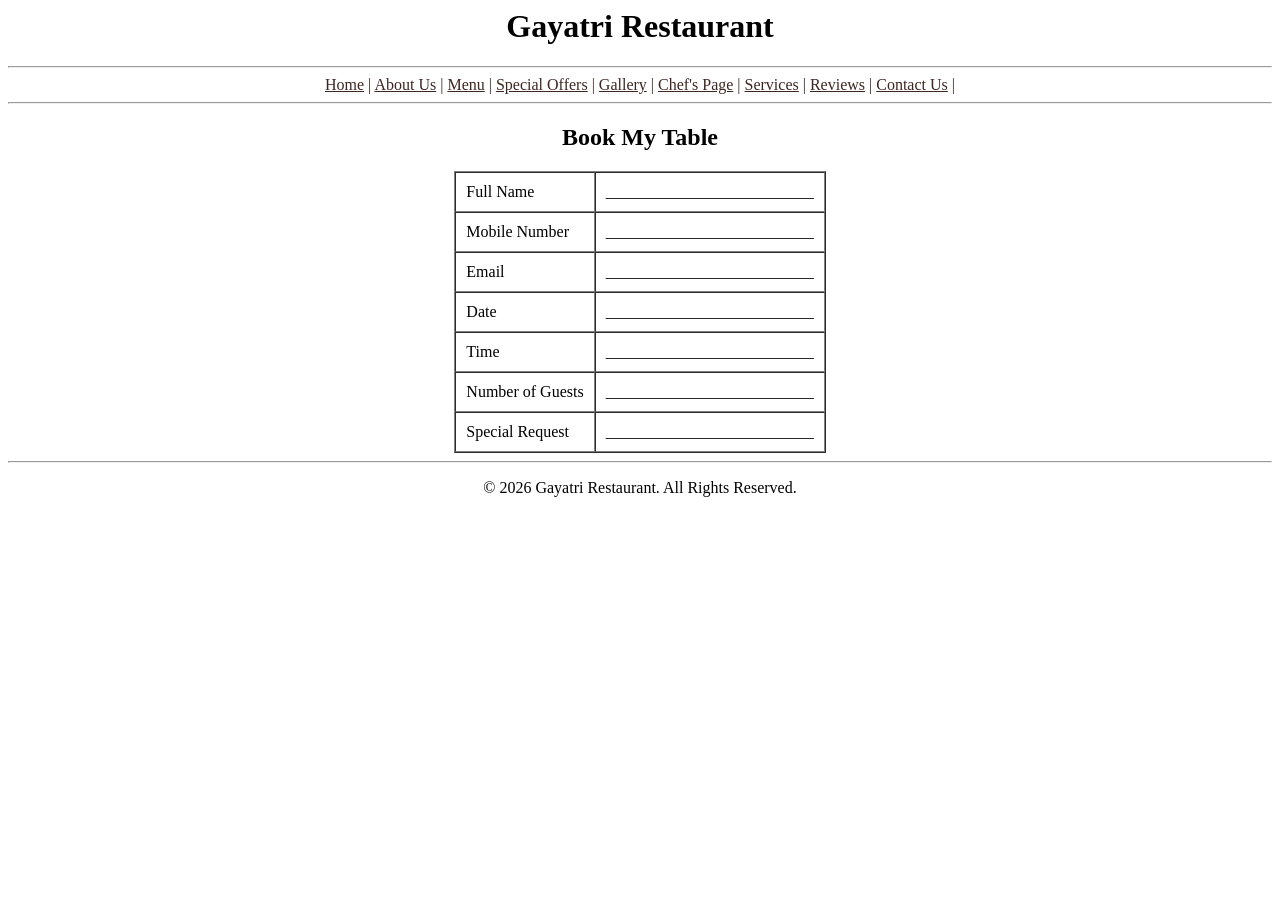
<file: book_table.html>
<html>
<head>
    <title>Book My Table</title>
</head>

    <body>

    <h1 align="center">Gayatri Restaurant</h1>

    <hr>

    <nav style="color: #3E2723;" align="center">
            <a href="home.html" style="color: #3E2723;">Home</a> |
            <a href="about_us.html" style="color: #3E2723;">About Us</a> |
            <a href="menu.html" style="color: #3E2723;">Menu</a> |
            <a href="special_offers.html" style="color: #3E2723;">Special Offers</a> |
            <a href="gallery.html" style="color: #3E2723;">Gallery</a> |
            <a href="chef_page.html" style="color: #3E2723;">Chef's Page</a> |
            <a href="services.html" style="color: #3E2723;">Services</a> |
            <a href="reviews.html" style="color: #3E2723;">Reviews</a> |
            <a href="contact_us.html" style="color: #3E2723;">Contact Us</a> |
        </nav>

    <hr>

    <h2 align="center">Book My Table</h2>

    <center>
    <table border="1" cellpadding="10" cellspacing="0">

        <tr>
            <td>Full Name</td>
            <td>__________________________</td>
        </tr>

        <tr>
            <td>Mobile Number</td>
            <td>__________________________</td>
        </tr>

        <tr>
            <td>Email</td>
            <td>__________________________</td>
        </tr>

        <tr>
            <td>Date</td>
            <td>__________________________</td>
        </tr>

        <tr>
            <td>Time</td>
            <td>__________________________</td>
        </tr>

        <tr>
            <td>Number of Guests</td>
            <td>__________________________</td>
        </tr>

        <tr>
            <td>Special Request</td>
            <td>__________________________</td>
        </tr>

    </table>
    </center>

    <hr>

    <center>
        <p>© 2026 Gayatri Restaurant. All Rights Reserved.</p>
    </center>

</body>
</html>
</file>
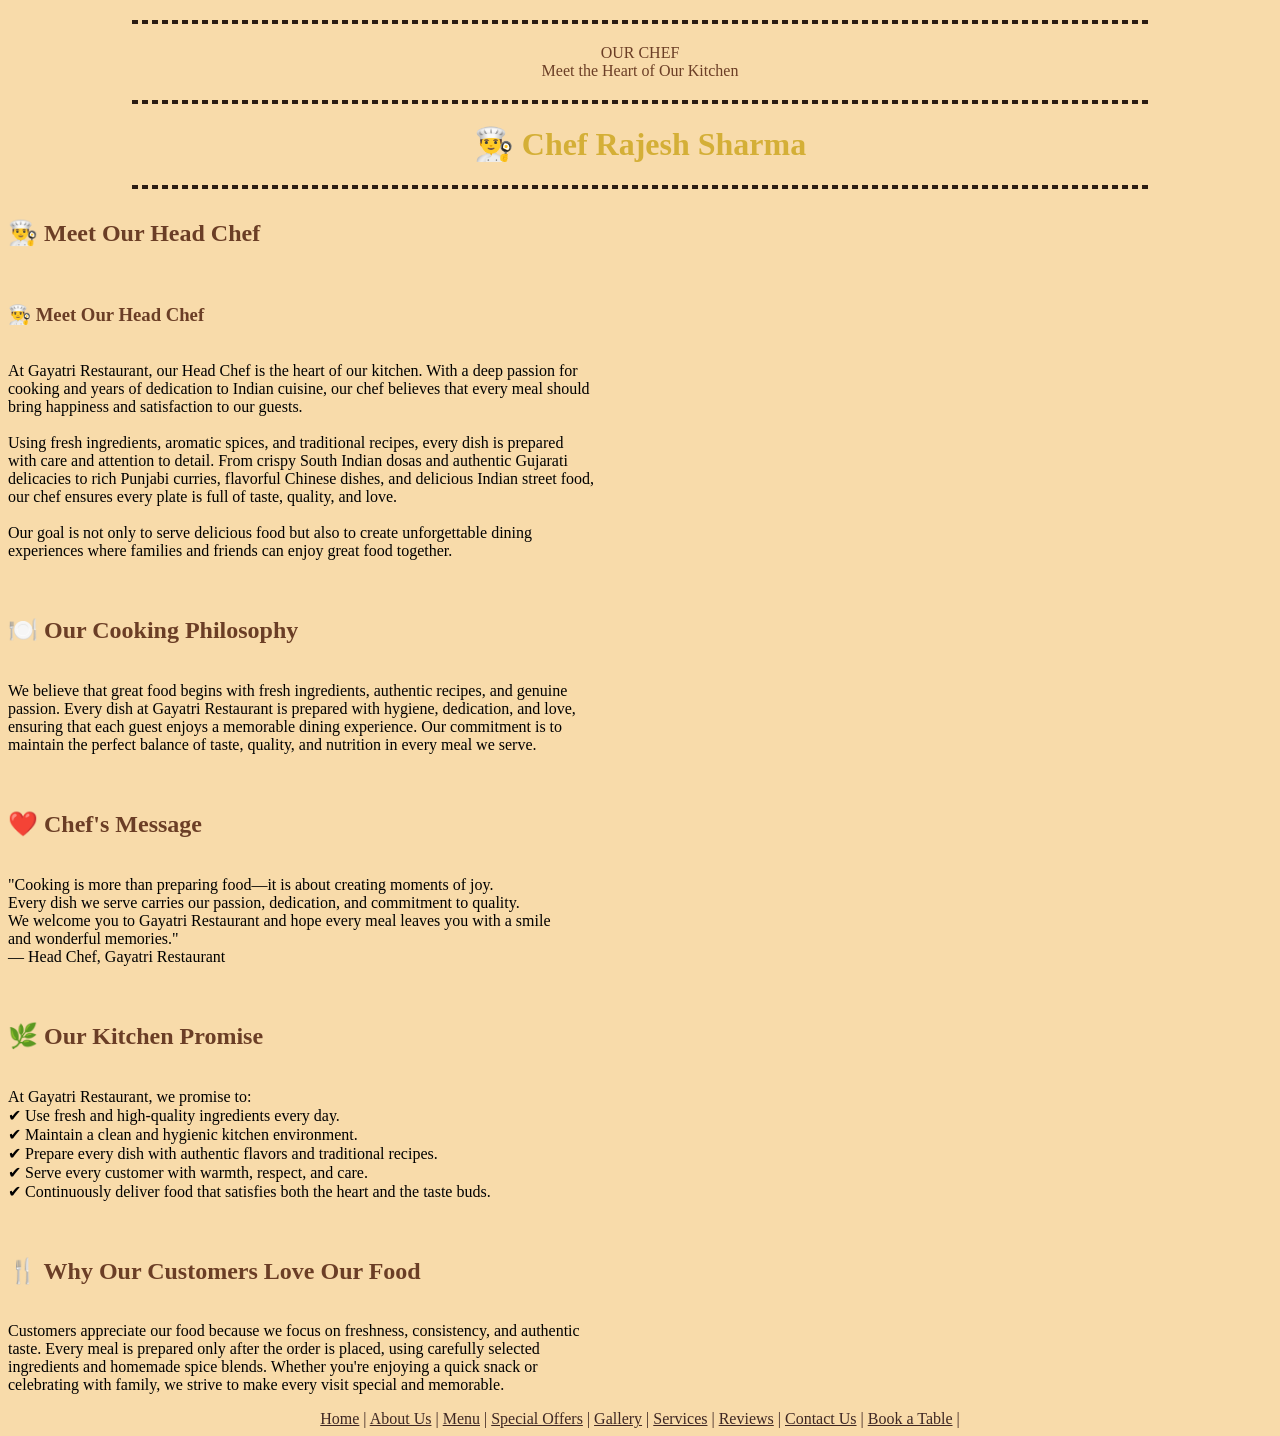
<file: chef_page.html>
<html>
    <head>
        <title>Chef Page</title>
    </head>
    <body style="background-color: #f8dbaa;">
        <hr style="border: 2px dashed #2B1D14; width: 80%; margin: 20px auto;">
        <p style="color: #6B3E26; text-align: center;">OUR CHEF<br>Meet the Heart of Our Kitchen</p>
        <hr style="border: 2px dashed #2B1D14; width: 80%; margin: 20px auto;">
        <h1 style="color: #D4AF37; text-align: center;">👨‍🍳 Chef Rajesh Sharma</h1>
        <hr style="border: 2px dashed #2B1D14; width: 80%; margin: 20px auto;">
        <p style="color: #3E2723; text-align: center; margin-top: 30px;">
            <h2 style="color: #6B3E26;">👨‍🍳 Meet Our Head Chef</h2><br>
            <h3 style="color: #6B3E26;">👨‍🍳 Meet Our Head Chef</h3><br>
            At Gayatri Restaurant, our Head Chef is the heart of our kitchen. With a deep passion for<br>
            cooking and years of dedication to Indian cuisine, our chef believes that every meal should<br>
            bring happiness and satisfaction to our guests.<br><br>
            Using fresh ingredients, aromatic spices, and traditional recipes, every dish is prepared<br>
            with care and attention to detail. From crispy South Indian dosas and authentic Gujarati<br>
            delicacies to rich Punjabi curries, flavorful Chinese dishes, and delicious Indian street food,<br>
            our chef ensures every plate is full of taste, quality, and love.<br><br>
            Our goal is not only to serve delicious food but also to create unforgettable dining<br>
            experiences where families and friends can enjoy great food together.<br><br><br>
            <h2 style="color: #6B3E26;">🍽️ Our Cooking Philosophy</h2><br>
            We believe that great food begins with fresh ingredients, authentic recipes, and genuine<br> 
            passion. Every dish at Gayatri Restaurant is prepared with hygiene, dedication, and love,<br>
            ensuring that each guest enjoys a memorable dining experience. Our commitment is to<br>
            maintain the perfect balance of taste, quality, and nutrition in every meal we serve.<br><br><br>
            <h2 style="color: #6B3E26;">❤️ Chef's Message</h2><br>
            "Cooking is more than preparing food—it is about creating moments of joy.<br> 
            Every dish we serve carries our passion, dedication, and commitment to quality.<br> 
            We welcome you to Gayatri Restaurant and hope every meal leaves you with a smile<br> 
            and wonderful memories."<br>
            — Head Chef, Gayatri Restaurant<br><br><br>
            <h2 style="color: #6B3E26;">🌿 Our Kitchen Promise</h2><br>
            At Gayatri Restaurant, we promise to:<br>
            ✔ Use fresh and high-quality ingredients every day.<br>
            ✔ Maintain a clean and hygienic kitchen environment.<br>
            ✔ Prepare every dish with authentic flavors and traditional recipes.<br>
            ✔ Serve every customer with warmth, respect, and care.<br>
            ✔ Continuously deliver food that satisfies both the heart and the taste buds.<br><br><br>
            <h2 style="color: #6B3E26;">🍴 Why Our Customers Love Our Food</h2><br>
            Customers appreciate our food because we focus on freshness, consistency, and authentic<br> 
            taste. Every meal is prepared only after the order is placed, using carefully selected<br> 
            ingredients and homemade spice blends. Whether you're enjoying a quick snack or<br> 
            celebrating with family, we strive to make every visit special and memorable.<br>
        </p>
        <nav style="color: #3E2723;" align="center";>
            <a href="home.html" style="color: #3E2723;">Home</a> |
            <a href="about_us.html" style="color: #3E2723;">About Us</a> |
            <a href="menu.html" style="color: #3E2723;">Menu</a> |
            <a href="special_offers.html" style="color: #3E2723;">Special Offers</a> |
            <a href="gallery.html" style="color: #3E2723;">Gallery</a> |
            <a href="services.html" style="color: #3E2723;">Services</a> |
            <a href="reviews.html" style="color: #3E2723;">Reviews</a> |
            <a href="contact_us.html" style="color: #3E2723;">Contact Us</a> |
            <a href="book_table.html" style="color: #3E2723;">Book a Table</a> |
        </nav>
    </body>
</html>
</file>
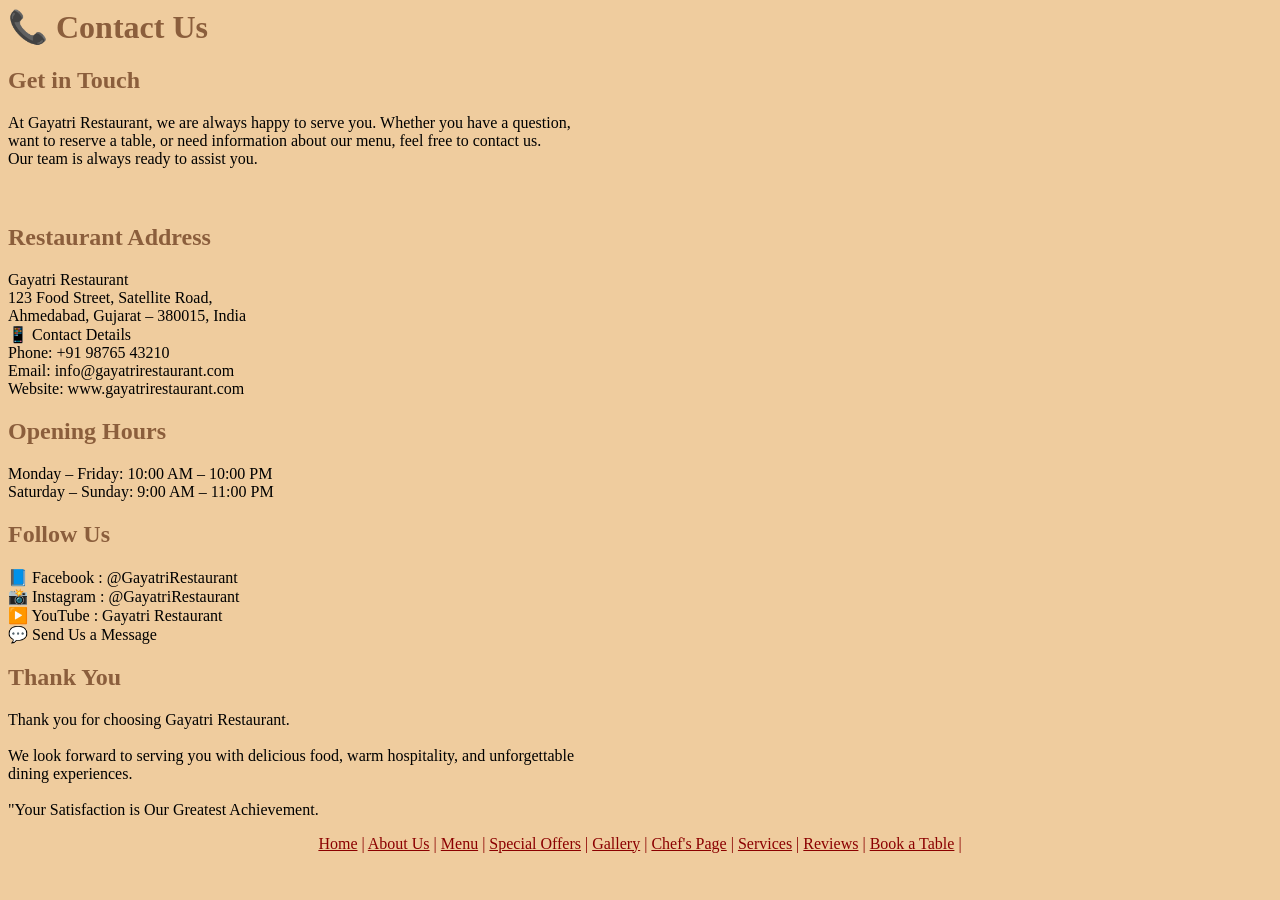
<file: contact_us.html>
<html>
    <head>
        <title>Contact Us</title>
    </head>
    <body style="background-color: #efcc9e;">
        <p style="color: #3E2723;">
        <h1 style="color: #8B5E3C;">📞 Contact Us</h1>
        <h2 style="color: #8B5E3C;">Get in Touch</h2>
        At Gayatri Restaurant, we are always happy to serve you. Whether you have a question,<br>
        want to reserve a table, or need information about our menu, feel free to contact us.<br>
        Our team is always ready to assist you.<br><br><br>
        <h2 style="color: #8B5E3C;">Restaurant Address</h2>
        Gayatri Restaurant<br>
        123 Food Street, Satellite Road,<br>
        Ahmedabad, Gujarat – 380015, India<br>
        📱 Contact Details<br>
        Phone: +91 98765 43210<br>
        Email: info@gayatrirestaurant.com<br>
        Website: www.gayatrirestaurant.com<br>
        <h2 style="color: #8B5E3C;">Opening Hours</h2>
        Monday – Friday: 10:00 AM – 10:00 PM<br>
        Saturday – Sunday: 9:00 AM – 11:00 PM<br>
        <h2 style="color: #8B5E3C;">Follow Us</h2>
        📘 Facebook : @GayatriRestaurant<br>
        📸 Instagram : @GayatriRestaurant<br>
        ▶️ YouTube : Gayatri Restaurant<br>
        💬 Send Us a Message<br>
        <h2 style="color: #8B5E3C;">Thank You</h2>
        Thank you for choosing Gayatri Restaurant.<br><br>
        We look forward to serving you with delicious food, warm hospitality, and unforgettable<br>
        dining experiences.<br><br>
        "Your Satisfaction is Our Greatest Achievement.
        </p>
        <nav style="color:#8B0000;" align="center">
            <a href="home.html" style="color:#8B0000;">Home</a> |
            <a href="about_us.html" style="color:#8B0000;">About Us</a> |
            <a href="menu.html" style="color:#8B0000;">Menu</a> |
            <a href="special_offers.html" style="color:#8B0000;">Special Offers</a> |
            <a href="gallery.html" style="color:#8B0000;">Gallery</a> |
            <a href="chef_page.html" style="color:#8B0000;">Chef's Page</a> |
            <a href="services.html" style="color:#8B0000;">Services</a> |
            <a href="reviews.html" style="color:#8B0000;">Reviews</a> |
            <a href="book_table.html" style="color:#8B0000;">Book a Table</a> |
        </nav>
    </body>
</html>
</file>
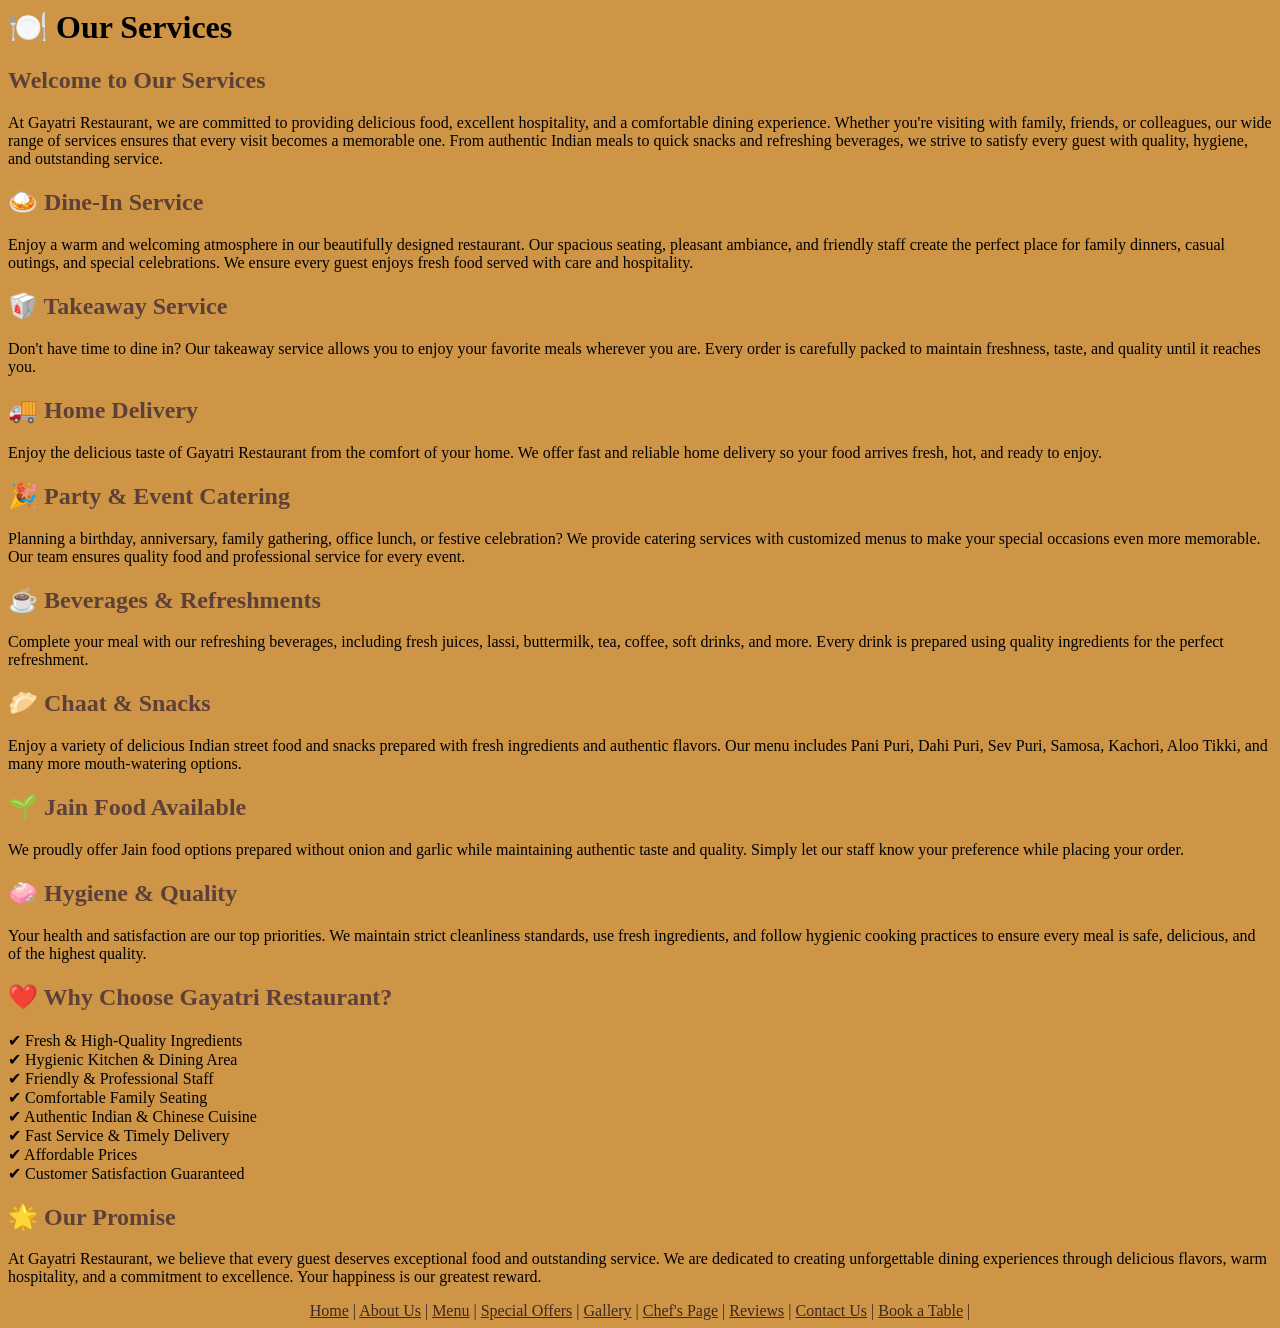
<file: services.html>
<html>
    <head>
        <title>Service Page</title>
    </head>
    <body style="background-color: #ce9546;">
        <p style="color: #3E2723;">
       <h1> 🍽️ Our Services</h1>
       <h2 style="color: #5D4037;">Welcome to Our Services</h2>
       At Gayatri Restaurant, we are committed to providing delicious food, excellent hospitality, and a comfortable dining experience. Whether you're visiting with family, friends, or colleagues, our wide range of services ensures that every visit becomes a memorable one. From authentic Indian meals to quick snacks and refreshing beverages, we strive to satisfy every guest with quality, hygiene, and outstanding service.<br>
       <h2 style="color: #5D4037;">🍛 Dine-In Service</h2>
       Enjoy a warm and welcoming atmosphere in our beautifully designed restaurant. Our spacious seating, pleasant ambiance, and friendly staff create the perfect place for family dinners, casual outings, and special celebrations. We ensure every guest enjoys fresh food served with care and hospitality.<br>
       <h2 style="color: #5D4037;">🥡 Takeaway Service</h2>
       Don't have time to dine in? Our takeaway service allows you to enjoy your favorite meals wherever you are. Every order is carefully packed to maintain freshness, taste, and quality until it reaches you.<br>
       <h2 style="color: #5D4037;">🚚 Home Delivery</h2>
       Enjoy the delicious taste of Gayatri Restaurant from the comfort of your home. We offer fast and reliable home delivery so your food arrives fresh, hot, and ready to enjoy.<br>
       <h2 style="color: #5D4037;">🎉 Party & Event Catering</h2>
       Planning a birthday, anniversary, family gathering, office lunch, or festive celebration? We provide catering services with customized menus to make your special occasions even more memorable. Our team ensures quality food and professional service for every event.<br>
       <h2 style="color: #5D4037;">☕ Beverages & Refreshments</h2>
       Complete your meal with our refreshing beverages, including fresh juices, lassi, buttermilk, tea, coffee, soft drinks, and more. Every drink is prepared using quality ingredients for the perfect refreshment.<br>
       <h2 style="color: #5D4037;">🥟 Chaat & Snacks</h2>
       Enjoy a variety of delicious Indian street food and snacks prepared with fresh ingredients and authentic flavors. Our menu includes Pani Puri, Dahi Puri, Sev Puri, Samosa, Kachori, Aloo Tikki, and many more mouth-watering options.<br>
       <h2 style="color: #5D4037;">🌱 Jain Food Available</h2>
       We proudly offer Jain food options prepared without onion and garlic while maintaining authentic taste and quality. Simply let our staff know your preference while placing your order.<br>
       <h2 style="color: #5D4037;">🧼 Hygiene & Quality</h2>
       Your health and satisfaction are our top priorities. We maintain strict cleanliness standards, use fresh ingredients, and follow hygienic cooking practices to ensure every meal is safe, delicious, and of the highest quality.<br>
       <h2 style="color: #5D4037;">❤️ Why Choose Gayatri Restaurant?</h2>
       ✔ Fresh & High-Quality Ingredients<br>
       ✔ Hygienic Kitchen & Dining Area<br>
       ✔ Friendly & Professional Staff<br>
       ✔ Comfortable Family Seating<br>
       ✔ Authentic Indian & Chinese Cuisine<br>
       ✔ Fast Service & Timely Delivery<br>
       ✔ Affordable Prices<br>
       ✔ Customer Satisfaction Guaranteed<br>
       <h2 style="color: #5D4037;">🌟 Our Promise</h2>
       At Gayatri Restaurant, we believe that every guest deserves exceptional food and outstanding service. We are dedicated to creating unforgettable dining experiences through delicious flavors, warm hospitality, and a commitment to excellence. Your happiness is our greatest reward.<br>
       </p>
       <nav style="color: #3E2723;" align="center">
            <a href="home.html" style="color: #3E2723;">Home</a> |
            <a href="about_us.html" style="color: #3E2723;">About Us</a> |
            <a href="menu.html" style="color: #3E2723;">Menu</a> |
            <a href="special_offers.html" style="color: #3E2723;">Special Offers</a> |
            <a href="gallery.html" style="color: #3E2723;">Gallery</a> |
            <a href="chef_page.html" style="color: #3E2723;">Chef's Page</a> |
            <a href="reviews.html" style="color: #3E2723;">Reviews</a> |
            <a href="contact_us.html" style="color: #3E2723;">Contact Us</a> |
            <a href="book_table.html" style="color: #3E2723;">Book a Table</a> |
        </nav>
    </body>
</html>
</file>
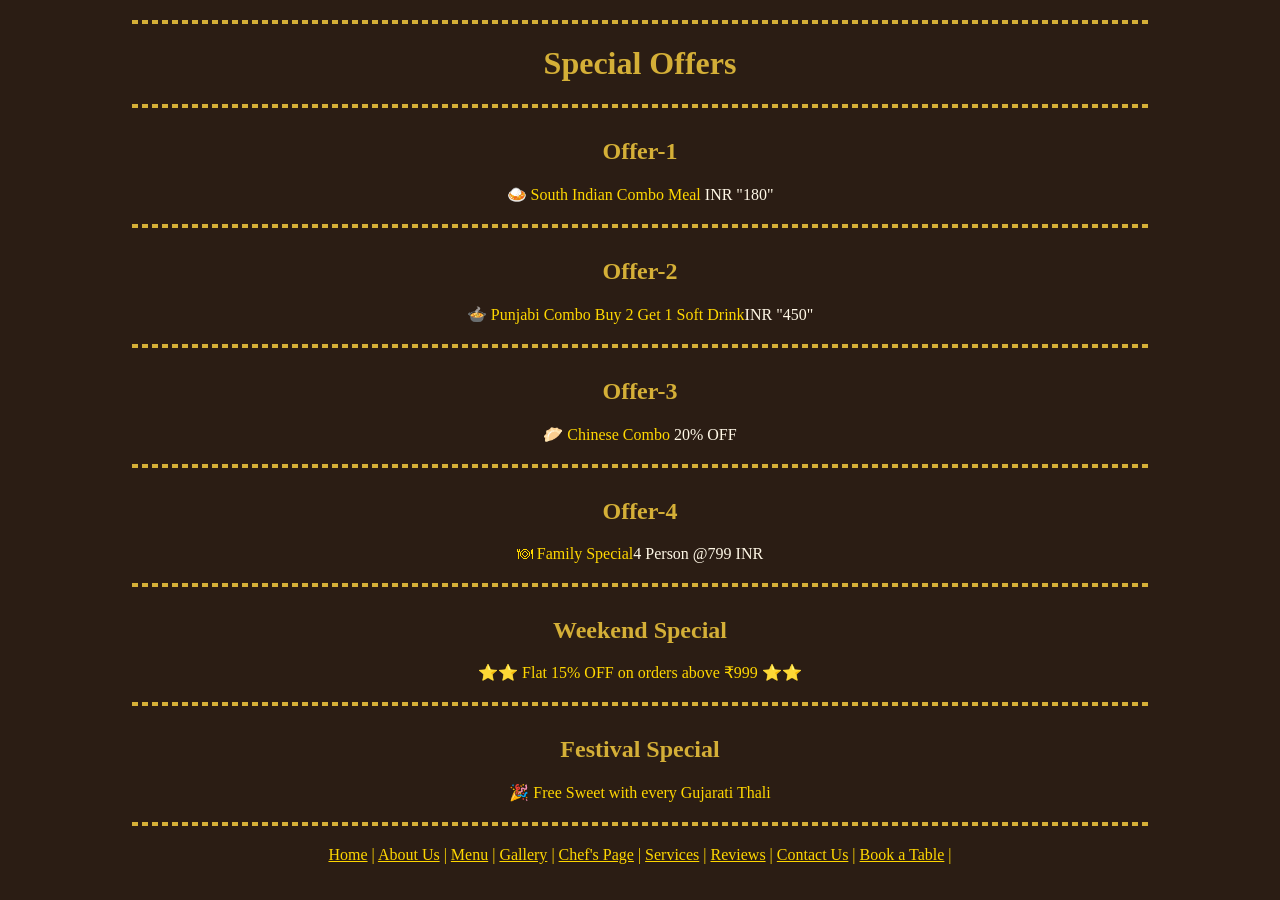
<file: special_offers.html>
<html>
    <head>
        <title>Special Offers</title>
    </head>
    <body style="background-color: #2B1D14;">
        <hr style="border: 2px dashed #D4AF37; width: 80%; margin: 20px auto;">
        <h1 style="color: #D4AF37; text-align: center;">Special Offers</h1>
        <hr style="border: 2px dashed #D4AF37; width: 80%; margin: 20px auto;">
        <div style="text-align: center; margin-top: 30px;">
            <h2 style="color: #D4AF37;">Offer-1</h2>
            <p style="color: #FFD700;">
            🍛 South Indian Combo Meal <span style="color: #FFF8E7;">INR "180"</span></p>
        </div>
        <hr style="border: 2px dashed #D4AF37; width: 80%; margin: 20px auto;">
        <div style="text-align: center; margin-top: 30px;">
            <h2 style="color: #D4AF37;">Offer-2</h2>
            <p style="color: #FFD700;">
            🍲 Punjabi Combo Buy 2 Get 1 Soft Drink<span style="color: #FFF8E7;">INR "450"</span></p>
        </div>
        <hr style="border: 2px dashed #D4AF37; width: 80%; margin: 20px auto;">
        <div style="text-align: center; margin-top: 30px;">
            <h2 style="color: #D4AF37;">Offer-3</h2>
            <p style="color: #FFD700;">
            🥟 Chinese Combo <span style="color: #FFF8E7;">20% OFF</span></p>
        </div>
        <hr style="border: 2px dashed #D4AF37; width: 80%; margin: 20px auto;">
        <div style="text-align: center; margin-top: 30px;">
            <h2 style="color: #D4AF37;">Offer-4</h2>
            <p style="color: #FFD700;">
            🍽 Family Special<span style="color: #FFF8E7;">4 Person @799 INR</span></p>
        </div>
        <hr style="border: 2px dashed #D4AF37; width: 80%; margin: 20px auto;">
        <div style="text-align: center; margin-top: 30px;">
            <h2 style="color: #D4AF37;">Weekend Special</h2>
            <p style="color: #FFD700;">
            ⭐⭐ Flat 15% OFF on orders above ₹999 ⭐⭐</p>    
        </div>
        <hr style="border: 2px dashed #D4AF37; width: 80%; margin: 20px auto;">
        <div style="text-align: center; margin-top: 30px;">
            <h2 style="color: #D4AF37;">Festival Special</h2>
            <p style="color: #FFD700;">
            🎉 Free Sweet with every Gujarati Thali</p>    
        </div>
        <hr style="border: 2px dashed #D4AF37; width: 80%; margin: 20px auto;">
        <nav style="color: #FFD700;" align="center">
            <a href="home.html" style="color: #FFD700 ;">Home</a> |
            <a href="about_us.html" style="color: #FFD700;">About Us</a> |
            <a href="menu.html" style="color: #FFD700;">Menu</a> |
            <a href="gallery.html" style="color: #FFD700;">Gallery</a> |
            <a href="chef_page.html" style="color: #FFD700;">Chef's Page</a> |
            <a href="services.html" style="color: #FFD700;">Services</a> |
            <a href="reviews.html" style="color: #FFD700;">Reviews</a> |
            <a href="contact_us.html" style="color: #FFD700;">Contact Us</a> |
            <a href="book_table.html" style="color: #FFD700;">Book a Table</a> |
        </nav>
    </body>
</html>
</file>
